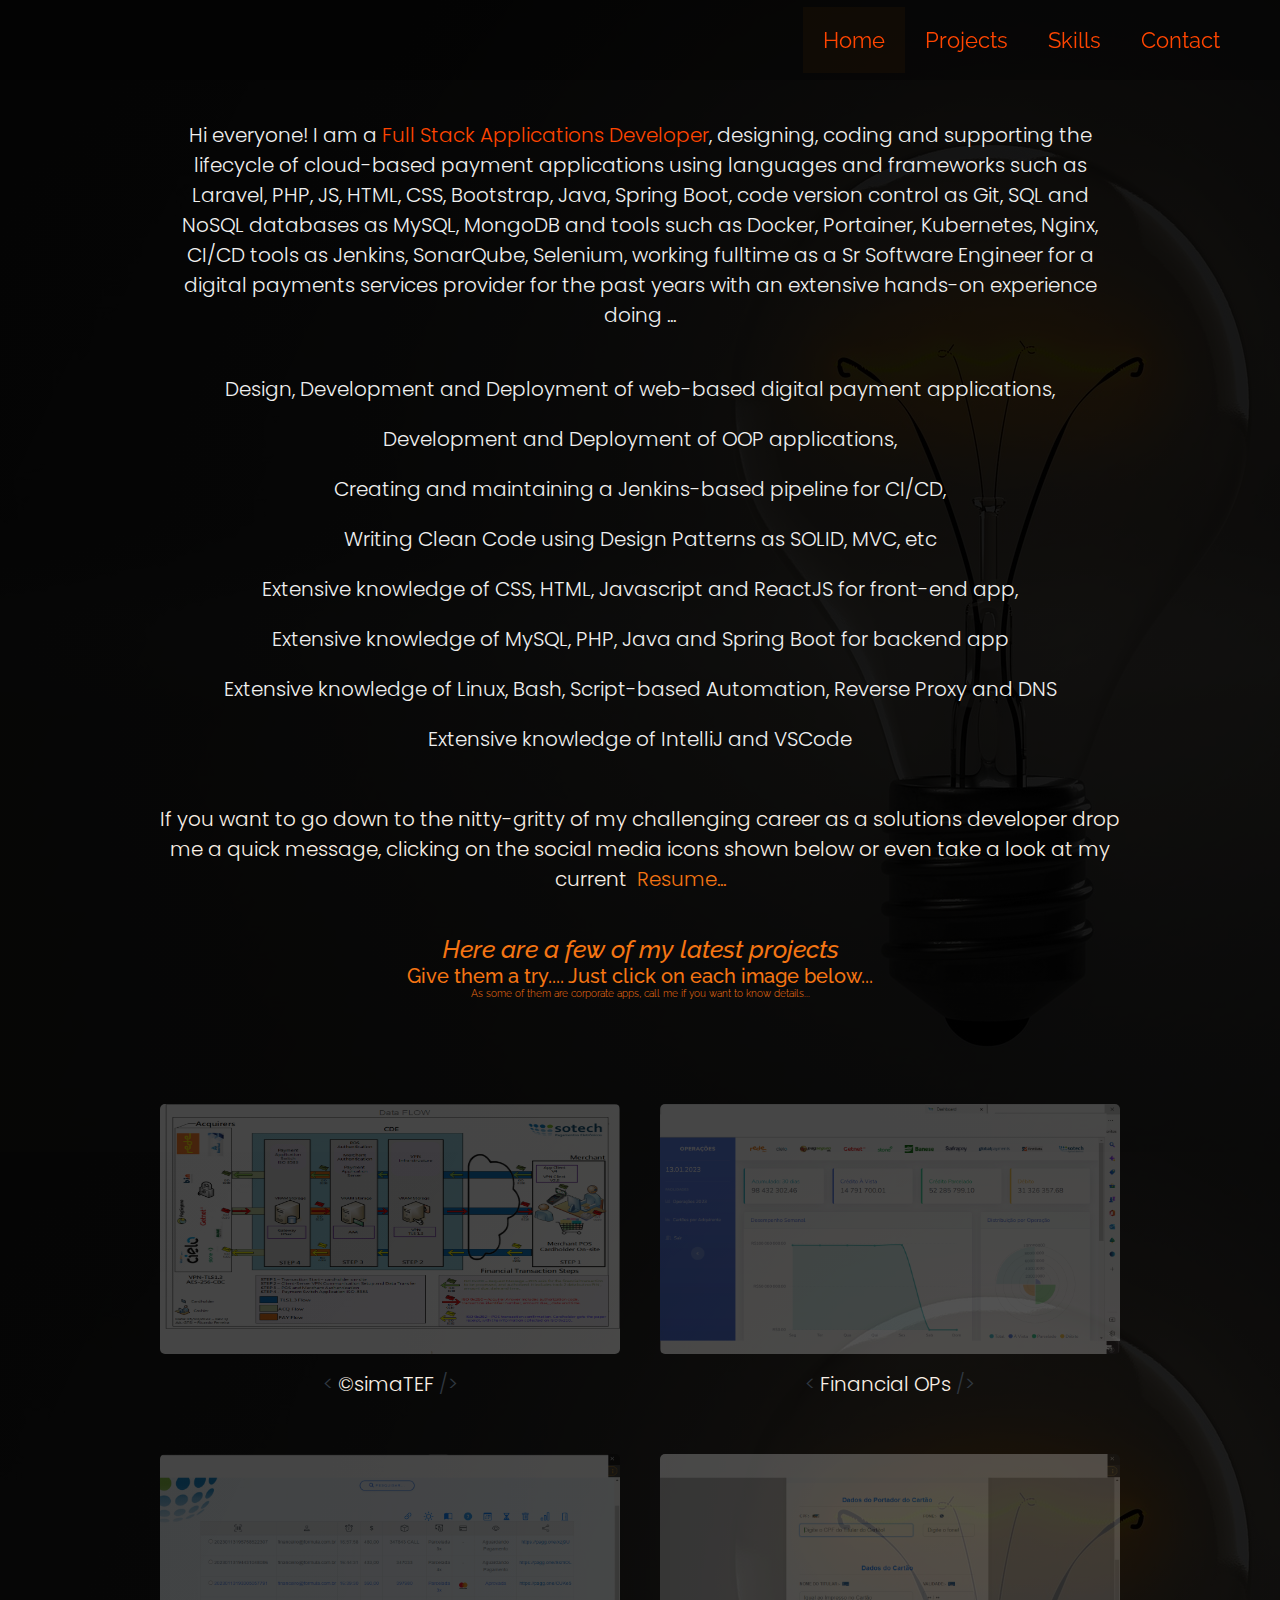
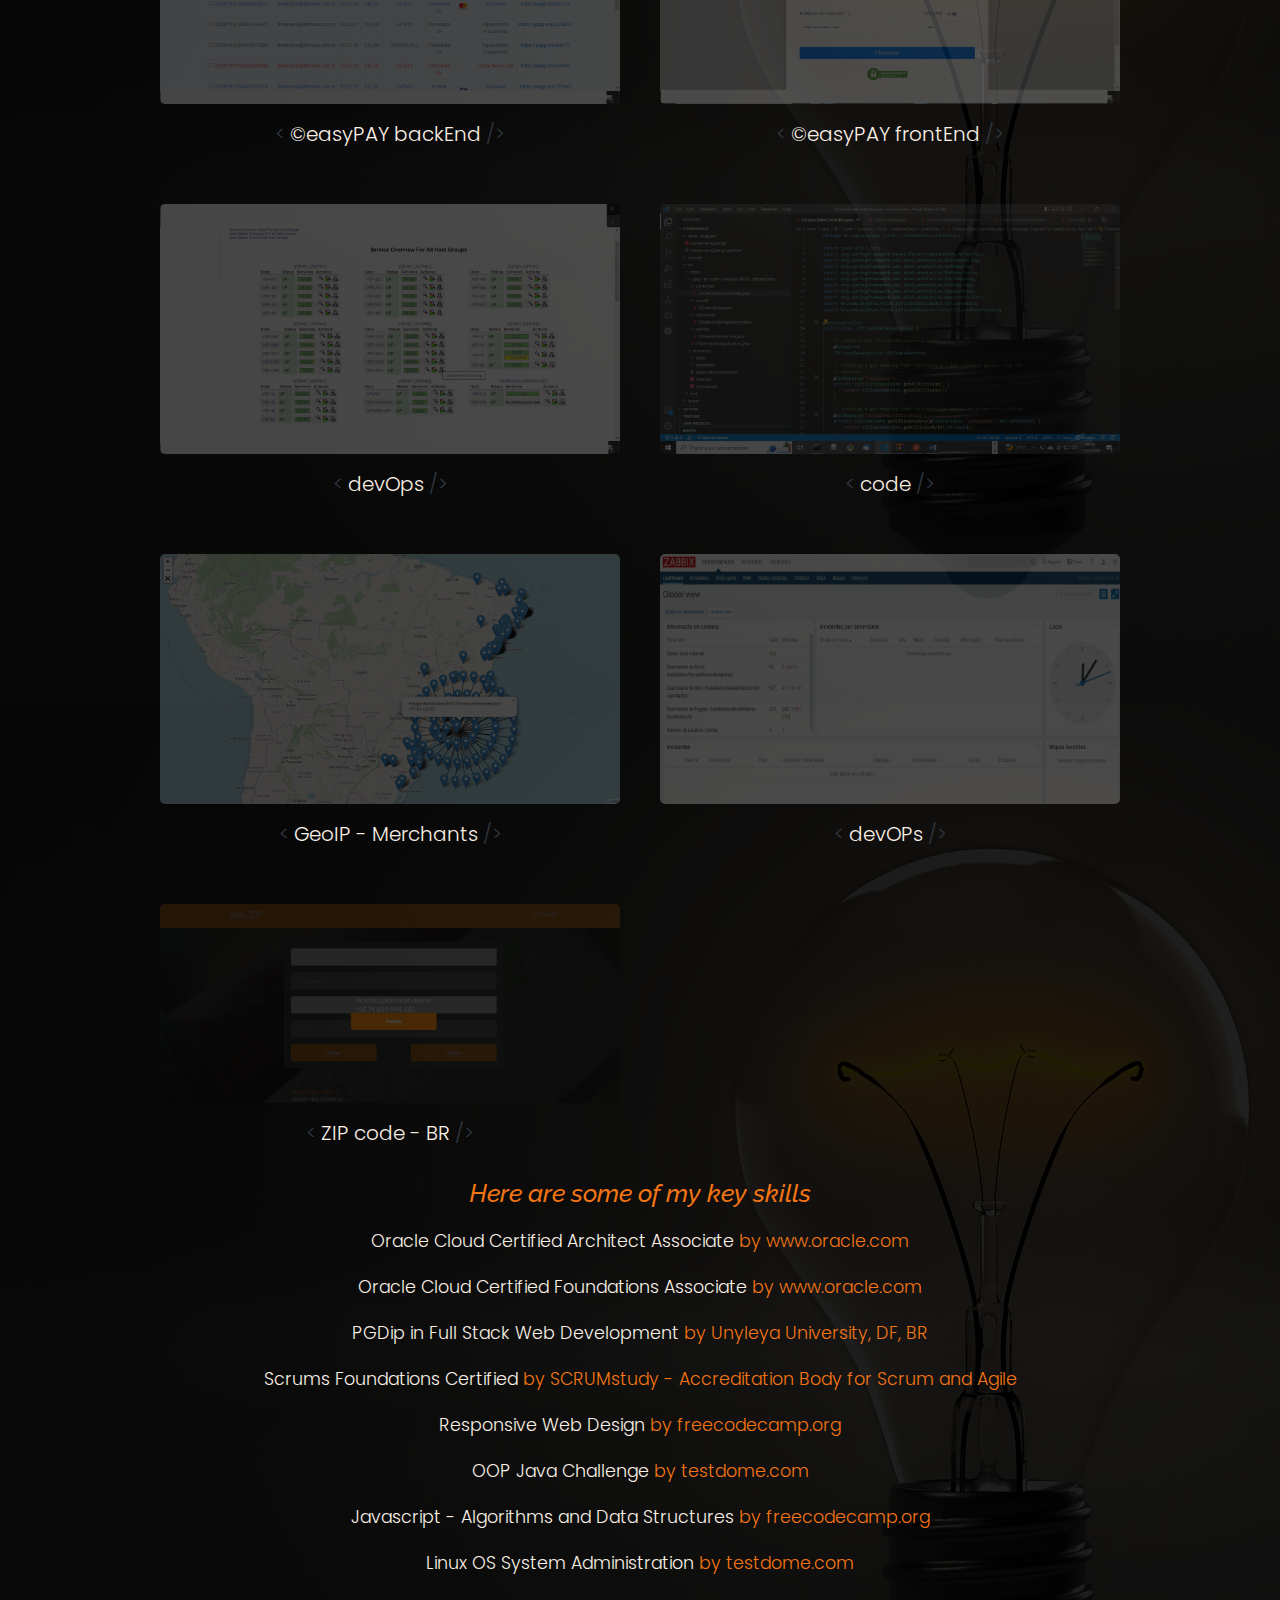
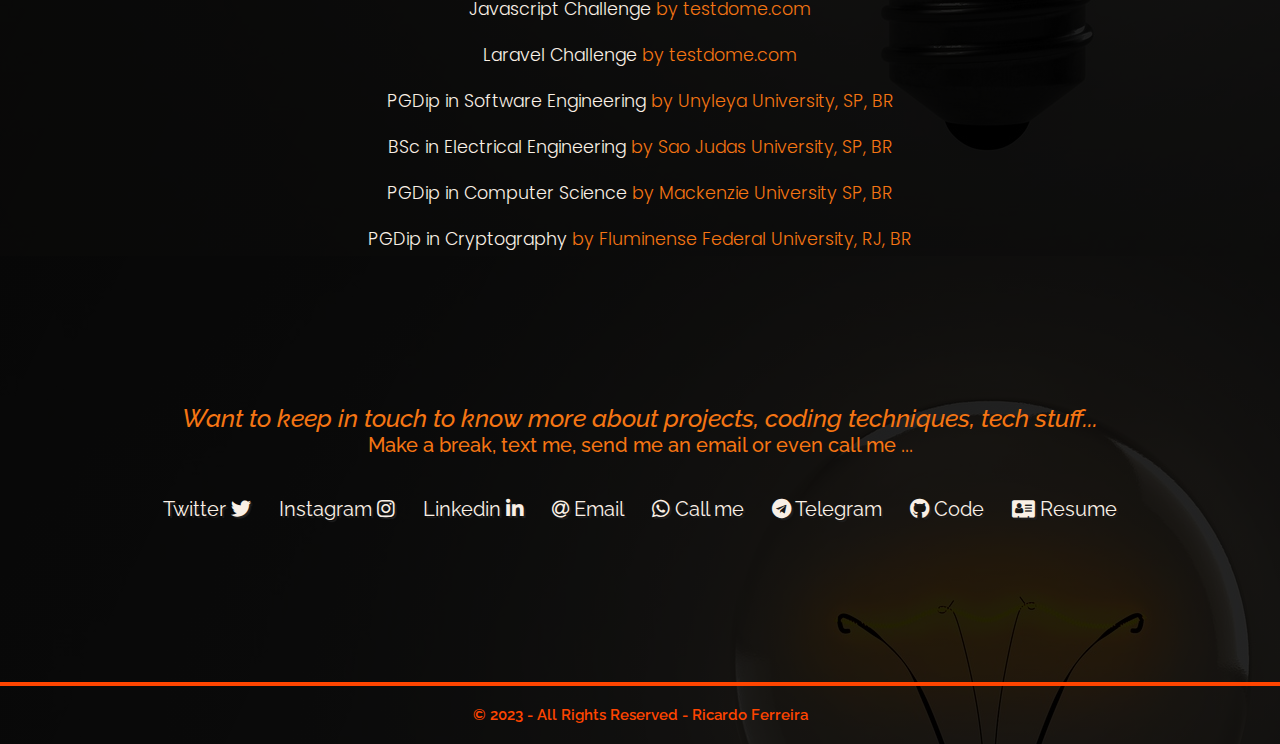
<file: index.html>
<!DOCTYPE html>
<html lang="en">

<head>
  <meta charset="UTF-8" />
  <title>Ricardo Ferreira</title>
  <meta name="viewport" content="width=device-width, initial-scale=1.0" />
  <meta http-equiv="X-UA-Compatible" content="IE=edge" />
  <meta name="keywords" content="Resume, Curriculum Vitae, Ricardo Ferreira, dev, developer" />
  <meta name="author" content="Ricardo Ferreira <ricardo@ferreiras.dev.br> >" />
  <!-- COMMON TAGS -->
  <!-- Search Engine -->
  <meta name="description" content="Ricardo Ferreira´s landing page. Find out about my web app development skills.">
  <meta name="image" content="https://ferreiras.dev.br/assets/images/site.png">
  <!-- Schema.org for Google -->
  <meta itemprop="name" content="Ricardo Ferreira">
  <meta itemprop="description" content="Ricardo Ferreira´s landing page. Find out about my web app development skills.">
  <meta itemprop="image" content="https://ferreiras.dev.br/assets/images/site.png">
  <!-- Open Graph general (Facebook, Pinterest & Google+) -->
  <meta name="og:title" content="Ricardo Ferreira">
  <meta name="og:description" content="Ricardo Ferreira´s landing page. Find out about my web app development skills.">
  <meta name="og:type" content="website">
  <link rel="stylesheet" href="https://use.fontawesome.com/releases/v5.8.2/css/all.css" />
  <link rel="stylesheet" href="https://fonts.googleapis.com/css2?family=Poppins:wght@200&display=swapp" />
  <link rel="stylesheet" href="assets/css/styles.css" />
  <script src="https://platform.linkedin.com/badges/js/profile.js" async defer type="text/javascript"></script>
</head>

<body>
  <header class="nav-container">
    <nav id="navbar" class="nav-main">
      <a href="#welcome-section" class="active">Home</a>
      <a href="#project-section">Projects</a>
      <a href="#skill-section">Skills</a>
      <a href="#contact-section">Contact</a>
      <a href="javascript:void(0);" class="icon" onclick="myFunction()">
        <i class="fa fa-bars"></i>
      </a>
    </nav>


  </header>
  <main>
    <section id="welcome-section" class="welcome-section">
      <div>
        <p class="welcome-important">Hi everyone! I am a
          <a href="https://www.ferreiras.dev.br/cv/ResumeRicardoFerreira.pdf" target="_blank" class="contact-details"
            target="_blank"></a>
          <span>Full Stack Applications Developer</span>,
          designing, coding and supporting the lifecycle of cloud-based payment applications using
          languages and frameworks such as Laravel, PHP, JS, HTML, CSS, Bootstrap, Java, Spring Boot, code version
          control as Git, SQL and NoSQL databases as MySQL, MongoDB and tools such as Docker, Portainer, Kubernetes,
          Nginx, CI/CD tools as Jenkins,
          SonarQube, Selenium, working fulltime as a Sr Software Engineer for a digital payments services provider for
          the past years
          with an extensive hands-on experience doing ...
        </p>
        <br>
        <ul class="welcome-important">
          <li>Design, Development and Deployment of web-based digital payment applications,</li>
          <li>Development and Deployment of OOP applications, </li>
          <li>Creating and maintaining a Jenkins-based pipeline for CI/CD,</li>
          <li>Writing Clean Code using Design Patterns as SOLID, MVC, etc</li>
          <li>Extensive knowledge of CSS, HTML, Javascript and ReactJS for front-end app,</li>
          <li>Extensive knowledge of MySQL, PHP, Java and Spring Boot for backend app</li>
          <li>Extensive knowledge of Linux, Bash, Script-based Automation, Reverse Proxy and DNS</li>
          <li>Extensive knowledge of IntelliJ and VSCode</li>
        </ul>
        <p>
          <br>
          If you want to go down to the nitty-gritty of my
          challenging career as
          a solutions developer drop me a quick message,
          clicking on the social media icons shown below or
          even take a look at my current&nbsp
          <a href="https://www.ferreiras.dev.br/cv/ResumeRicardoFerreira.pdf" target="_blank" class="contact-details"
            target="_blank"><span class="resume">
              Resume...
            </span></a>
        </p>
      </div>
    </section>

    <section id="project-section" class="projects-section-header">
      <h3>Here are a few of my latest projects</h3>
      <h4>Give them a try.... Just click on each image below...</h4>
      <h5>As some of them are corporate apps, call me if you want to know details...</h5>


      <div class="projects-session">
        <div class="projects-grid">
          <a href="https://sotech.com.br" target="_blank" class="project project-tile">
            <img class="project-image" src="assets/images/fluxoTEF-2022-TT.png" width="500px" height="250px"
              alt="project">
            <p class="project-title">
              <span class="code">&lt;</span>
              &copy;simaTEF
              <span class="code">/&gt;</span>
            </p>
          </a> <a href="https://dashboard.simatef.com.br" target="_blank" class="project project-tile">
            <img class="project-image" src="assets/images/dashboard.png" width="500px" height="250px" alt="project">
            <p class="project-title">
              <span class="code">&lt;</span>
              Financial OPs
              <span class="code">/&gt;</span>
            </p>
          </a>
          <a href="https://easypay.simatef.com.br" target="_blank" class="project project-tile">
            <img class="project-image" src="assets/images/easypayBackEnd.png" width="500px" height="250px"
              alt="project">
            <p class="project-title">
              <span class="code">&lt;</span>
              &copy;easyPAY backEnd
              <span class="code">/&gt;</span>
            </p>
          </a>
          <a href="https://easypag.simatef.com.br" target="_blank" class="project project-tile">
            <img class="project-image" src="assets/images/easypayFrontEnd.png" width="500px" height="250px"
              alt="project">
            <p class="project-title">
              <span class="code">&lt;</span>
              &copy;easyPAY frontEnd
              <span class="code">/&gt;</span>
            </p>
          </a>
          <a href="https://alerta.simatef.com.br/nagios" target="_blank" class="project project-tile">
            <img class="project-image" src="assets/images/devOps.png" width="500px" height="250px" alt="project">
            <p class="project-title">
              <span class="code">&lt;</span>
              devOps
              <span class="code">/&gt;</span>
            </p>
          </a>
          <a href="https://github.com/rnhc1000" target="_blank" class="project project-tile">
            <img class="project-image" src="assets/images/springBoot.png" width="500px" height="250px" alt="project">
            <p class="project-title">
              <span class="code">&lt;</span>
              code
              <span class="code">/&gt;</span>
            </p>
          </a>
          <a href="https://mapadeclientes.simatef.com.br" target="_blank" class="project project-tile">
            <img class="project-image" src="assets/images/mapa.png" width="500px" height="250px" alt="project">
            <p class="project-title">
              <span class="code">&lt;</span>
              GeoIP - Merchants
              <span class="code">/&gt;</span>
            </p>
          </a>
          <a href="https://zabbix.enormity.com.br" target="_blank" class="project project-tile">
            <img class="project-image" src="assets/images/zbx.png" width="500px" height="250px" alt="project">
            <p class="project-title">
              <span class="code">&lt;</span>
              devOPs
              <span class="code">/&gt;</span>
            </p>
          </a>
          <a href="https://notas.ferreiras.dev.br" target="_blank" class="project project-tile">
            <img class="project-image" src="assets/images/viaCEP.png" alt="project">
            <p class="project-title">
              <span class="code">&lt;</span>
              ZIP code - BR
              <span class="code">/&gt;</span>
            </p>
          </a>
        </div>
      </div>
    </section>


      <section id="skill-section" class="skills-section">
        <div class="skills-section-header">
          <h3>Here are some of my key skills</h3>
        </div>
        <div class="skills">
          <ul>
            <li>
              <span>
                <a href="cv/eCertificateArchitect.pdf" target="_blank">
                  Oracle Cloud Certified Architect Associate
                </a> by www.oracle.com
              </span>
            </li>
            
            <li>
              <span>
                <a href="cv/eCertificateFoundations.pdf" target="_blank">
                  Oracle Cloud Certified Foundations Associate
                </a> by www.oracle.com
              </span>
            </li>
            
            <li>
              <span>
                <a href="cv/eCertificateFullStackUnyleya.pdf" target="_blank">
                  PGDip in Full Stack Web Development
                </a> by Unyleya University, DF, BR
              </span>
            </li>

            
            <li>
              <span>
                <a href="https://www.scrumstudy.com/certification/verify?type=SFC&number=984118" target="_blank">
                  Scrums Foundations Certified
                </a> by SCRUMstudy - Accreditation Body for Scrum and Agile
              </span>
            </li>
            
            <li>
              <span>
                <a href="https://freecodecamp.org/certification/fccafad993d-1fad-465d-a551-3837fe575f0d/responsive-web-design"
                  target="_blank">
                  Responsive Web Design
                </a> by freecodecamp.org
              </span>
            </li>
            
            <li>
              <span>
                <a href="https://www.testdome.com/certificates/a0fda9bbcc034f0ea16c923103481670" target="_blank">OOP
                  Java Challenge
                </a> by testdome.com
              </span>
            </li>
            
            <li>
              <span>
                <a href="https://freecodecamp.org/certification/fccafad993d-1fad-465d-a551-3837fe575f0d/javascript-algorithms-and-data-structures"
                  target="_blank">
                  Javascript - Algorithms and Data Structures
                </a> by freecodecamp.org
              </span>
            </li>

            <li>
              <span>
                <a href="https://www.testdome.com/certificates/78093b6cda7a4a9a8d0525373ca606df" target="_blank">
                  Linux OS System Administration
                </a> by testdome.com
              </span>
            </li>

            <li>
              <span>
                <a href="https://www.testdome.com/certificates/9c4c4b6b45c14f18b83802a08b844498" target="_blank">
                  Javascript Challenge
                </a> by testdome.com
              </span>
            </li>

            <li>
              <span>
                <a href="https://www.testdome.com/certificates/484a45e105754434b7d047e962ed287e" target="_blank">
                  Laravel Challenge
                </a> by testdome.com
              </span>
            </li>

            <li>
              <span>
                <a href="#">PGDip in Software Engineering</a>
                by Unyleya University, SP, BR
              </span>
            </li>

            <li><span><a href="#">BSc in Electrical Engineering</a>
                by Sao Judas University, SP, BR
              </span>
            </li>

            <li>
              <span>
                <a href="#">PGDip in Computer Science </a>
                by Mackenzie University SP, BR
              </span>
            </li>

            <li>
              <span>
                <a href="#">PGDip in Cryptography</a>
                by Fluminense Federal University, RJ, BR
              </span>
            </li>
          </ul>
        </div>
      </section>
      <section id="contact-section" class="contacts-section">
        <div class="contacts-section-header">
          <h3>Want to keep in touch to know more about projects, coding techniques, tech stuff...</h3>
          <h4>Make a break, text me, send me an email or even call me ...</h4>
        </div>
        <div class="contacts-links">
          <a href="https://twitter.com/Ricardo18101957" target="_blank" class="contacts-details">Twitter
            <i class="fab fa-twitter"></i>
          </a>
          <a href="https://www.instagram.com/rnhc1000/" target="_blank" class="contacts-details">Instagram
            <i class="fab fa-instagram"></i>
          </a>
          <a href="https://www.linkedin.com/in/ricardo-ferreira-91b84a26" target="_blank"
            class="contacts-details">Linkedin
            <i class="fab fa-linkedin-in"></i>
          </a>
          <a href="mailto:ricardo@ferreiras.dev.br" target="_blank" class="contacts-details">
            <i class="fa fa-at"></i> Email
          </a>
          <a href="tel:+55 71 9 9300-5555" target="_blank" class="contacts-details">
            <i class="fab fa-whatsapp"></i> Call me
          </a>
          <a href="tel:+55 71 9 9300-5555" target="_blank" class="contacts-details">
            <i class="fab fa-telegram"></i> Telegram
          </a>
          <a href="https://github.com/rnhc1000" target="_blank" class="contacts-details">
            <i class="fab fa-github"></i> Code
          </a>
          <a href="https://www.ferreiras.dev.br/cv/ResumeRicardoFerreira.pdf" target="_blank" class="contacts-details"
            target="_blank">
            <i class="fa fa-address-card"></i> Resume
          </a>
        </div>
      </section>
  </main>
  <footer>
    <span>&copy; 2023 - All Rights Reserved - Ricardo Ferreira<p class="time" id="time"></p></span>
    <!-- <a href="https://dev.java"> <img class="foot-img"
          src="https://dev.java/assets/images/java-affinity-logo-icode-lg.png" alt="project" />
      </a> -->

  </footer>
</body>

</html>
<script>
  function myFunction() {
    var x = document.getElementById("navbar");
    if (x.className === "nav-main") {
      x.className += " responsive";
    } else {
      x.className = "nav-main";
    }
  }
  window.setInterval(ut, 1000);

  function ut() {
    var d = new Date();
    document.getElementById("time").innerHTML = d.toLocaleTimeString('pt-BR');
  }
</script>
</file>
<file: assets/css/styles.css>
@import  'stylex.css';
@import './nav.css';
@import './welcome.css';
@import './skills.css';
@import './contacts.css';
@import './footer.css';
@import './projects.css';
@import  url('https://fonts.googleapis.com/css2?family=Open+Sans:wght@400;700&family=Raleway:ital,wght@0,100;0,200;0,300;0,400;0,500;1,100;1,200;1,300;1,400;1,500&family=Ysabeau:ital,wght@1,200;1,300;1,500&display=swap');

/* Custom properties/variables  */
:root {
    --main-white: #f0f0f0;
    --main-red: #be3144;
    --main-blue: #45567d;
    --main-gray: #303841;
    --main-orange: #F57513;
    --orangered: rgb(255, 69, 0);
    --background-hr: rgb(235, 182, 83);
    --text-linen: #faf0e6;
}

/* Base reset */
* {
    margin: 0;
    padding: 0;
    box-sizing: border-box;
}

/* box-sizing and font sizing */
*,
*::before,
*::after {
    box-sizing: inherit;
}

body {
    margin: 0 auto;
    width: 100%;
    height: 100%;
    font-family: "Raleway", sans-serif;
    background: linear-gradient(115deg, rgba(0,0,0,0.95), rgba(0, 0, 0, 0.85)), url(../images/lightbulb-1875247_1920.jpg);
    background-size: auto;
}


html {
    scroll-behavior: smooth;
    box-sizing: border-box;
    font-size: 62.5%;
}


/* 1200px / 16px = 75em */
@media (max-width: 75em) {
    html {
        font-size: 60%;
    }
}

/* 980px / 16px = 61.25em */
@media (max-width: 61.25em) {
    html {
        font-size: 58%;
    }
}

/* 460px / 16px = 28.75em */
@media (max-width: 28.75em) {
    html {
        font-size: 52%;
    }
}

/* 400px / 16px = 25em */
@media (max-width: 25em) {
    html {
        font-size: 45%;
    }
}
h1,
h2,
h3,
h4 {
    font-family: 'Raleway', sans-serif;
    font-weight: 500;
    text-align: center;
    margin: 0 auto;
    color: var(--main-orange);
}

h1 {
    font-size: 5rem;
    font-style: italic;
}

h2 {
    font-size: 4.0rem;
    font-style: italic;

}

h3 {
    font-size: 2.5rem;
    font-style: italic;
    text-align: center;
}

h4 {
    font-size: 2.0rem;
}

h5 {
    font-size: 1rem;
    font-family: 'Raleway', sans-serif;
    font-weight: 300;
    text-align: center;
    color: var(--main-orange);
}

h6 {

    font-family: 'Raleway', sans-serif;
    font-weight: 400;
    text-align: right;
    color: var(--orangered);
    font-size: 1.5rem;
}

ol,
p {
    font-family: 'Poppins', sans-serif;
    font-weight: 300;
    text-align: center;
    color: var(--text-linen);
}

ul {
    font-family: 'Poppins', sans-serif;
    font-weight: 300;
    text-align: center;
    color: var(--main-orange);
    list-style-type: none;
}

hr {
    background-color: var(--background);
    height: 2px;
    border-radius: 1px;
    border: none;
    margin: 0 auto;
}

ul li {
    margin: 2rem;
}
li:hover {
    cursor: pointer;
    transform: translateY(8px);
    font-weight: 800;
    transition: transform 0.5s ease-in-out;
    color: var(--orangered);

}

a {
    text-decoration: none;
    color: var(--text-linen);

}

a:hover {
    cursor: zoom-in;
    transform: translateY(8px);
    font-weight: 800;
    transition: transform 0.5s ease-in-out;
    color: var(--orangered)
}

img {
    border-radius: 5px;
    opacity: 0.25;
}


.first-paragraph::first-letter {
    font-size: 4rem;
    color: var(--orangered);
    float: left;
    margin-right: 0.25rem;
}

.rferreira {
    color: var(--orangered)
}

.btn {
    display: inline-block;
    padding: 1rem 2rem;
    border-radius: 2px;
}

.btn-show-all {
    font-size: 2rem;
    background: var(--main-gray);
    transition: transform 0.3s ease-out;
}

.btn-show-all:hover {
    background: var(--main-red);
}

.btn-show-all:hover>i {
    transform: translateX(2px);
}

.btn-show-all>i {
    margin-left: 10px;
    transform: translateX(0);
    transition: transform 0.3s ease-out;
}
</file>
